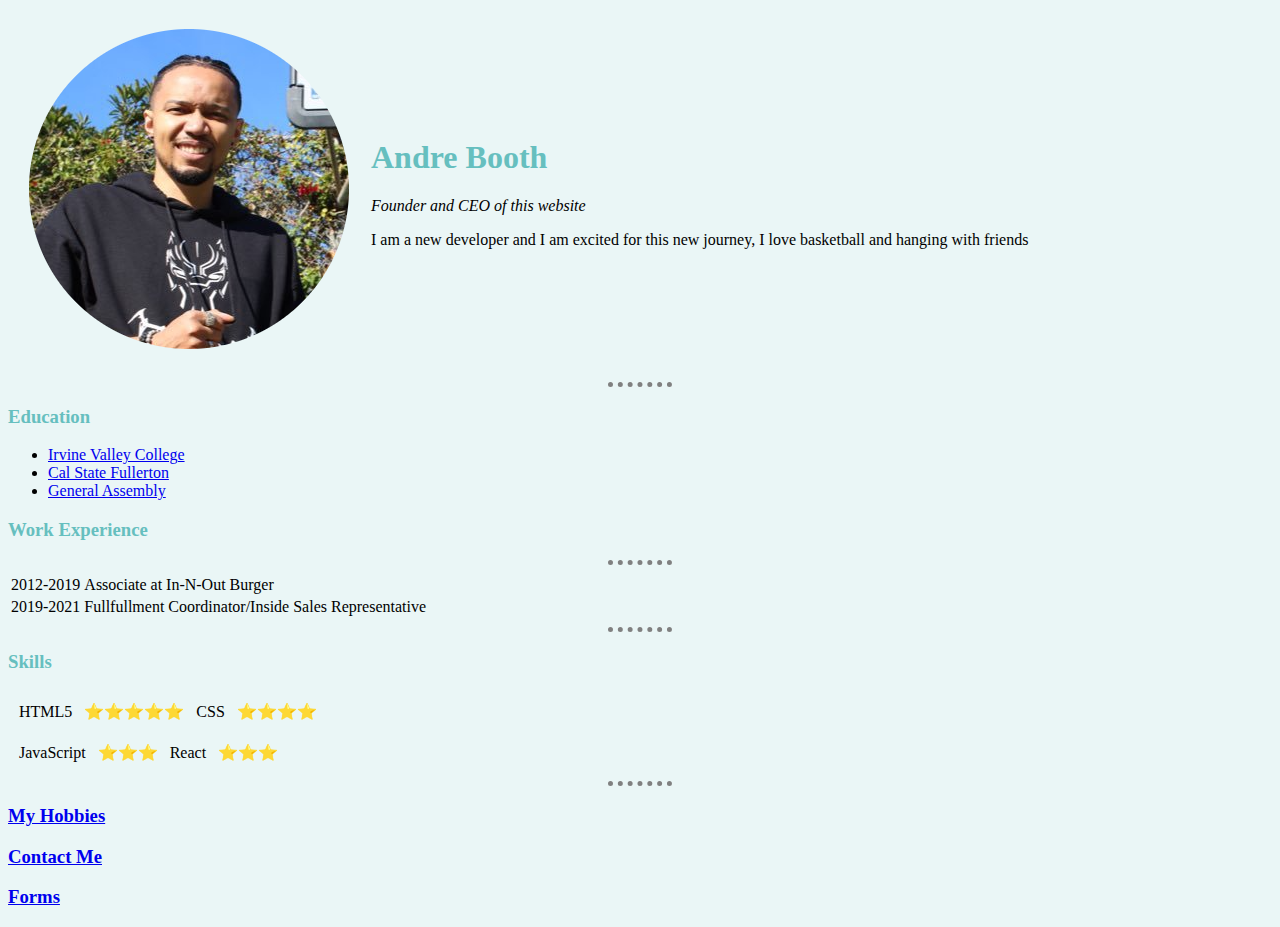
<file: index.html>
<!DOCTYPE html>
<html lang="en">
<head>
    <meta charset="UTF-8">
    <meta http-equiv="X-UA-Compatible" content="IE=edge">
    <meta name="viewport" content="width=device-width, initial-scale=1.0">
    <title>Andre's Personal Site</title>
    <link rel="stylesheet" href="css/style.css">

</head>
<body>
    <table cellspacing="20">
        <tr>
            <td> <img src="Images/mypic.png" alt="Andre profile picture"></td>
            <td>
                <h1>Andre Booth</h1>
                <p><em>Founder and CEO of this website</em></p>
                <p>I am a new developer and I am excited for this new journey, I love basketball and hanging with friends</p>
            </td>
        </tr>
    </table>
   
    
    
    <hr>
    <h3>Education</h3>
    <ul>
        <li><a href="https://www.ivc.edu/">Irvine Valley College</a></li>
        <li><a href="http://www.fullerton.edu/">Cal State Fullerton</a></li>
        <li><a href="https://generalassemb.ly/?&topic=&mkt_account_id=1056949875&mkt_campaign_id=691438924&mkt_ad_group_id=33353652422&mkt_device_type=c&mkt_keyword=general%20assembly&mkt_matchtype=e&mkt_placement=&mkt_ad_id=155686987642&mkt_network=g&mkt_target_id=kwd-459322816&mkt_feed_item_id=&utm_source=google&utm_medium=paid-search-bra&utm_campaign=TS:TX:BRA:LAX:BR:GeneralAssembly&utm_content=campus-lead-lander&utm_term=general%20assembly&gclid=CjwKCAjwt7SWBhAnEiwAx8ZLavF_bflX-UcsL6cfAbc9Nqv1WxycO9VGp3Gb7p8T0ul9-Ua4tOxLEhoCNyIQAvD_BwE">General Assembly</a></li>
    </ul>
    <h3>Work Experience</h3>
    <hr>
    <table>
        <thead></thead>
        <tbody></tbody>
        <tfoot></tfoot>
        <tr>
         <td>2012-2019</td>
         <td>Associate at In-N-Out Burger</td>
        </tr>
        <tr>
            <td>2019-2021</td>
            <td>Fullfullment Coordinator/Inside Sales Representative</td>
        </tr>
    </table>

    <hr>
    <!-- Skills Table -->
    <h3>Skills</h3>
    <table cellspacing="10">
    
        <tr>
            <td>HTML5</td>
            <td>⭐️⭐️⭐️⭐️⭐️</td>
            <td>CSS</td>
            <td>⭐️⭐️⭐️⭐️</td>
        </tr>
        
    </table>
    <table cellspacing="10">
        <tr>
            <td>JavaScript</td>
            <td>⭐️⭐️⭐️</td>
            <td>React</td>
            <td>⭐️⭐️⭐️</td>
        </tr>
    </table>
    <!-- Skills table (above) -->
    <hr>
    <h3><a href="hobbies.html">My Hobbies</a></h3>
    <h3><a href="contact.html">Contact Me</a></h3>
    <h3><a href="form.html">Forms</a></h3>
</body>
</html>
</file>
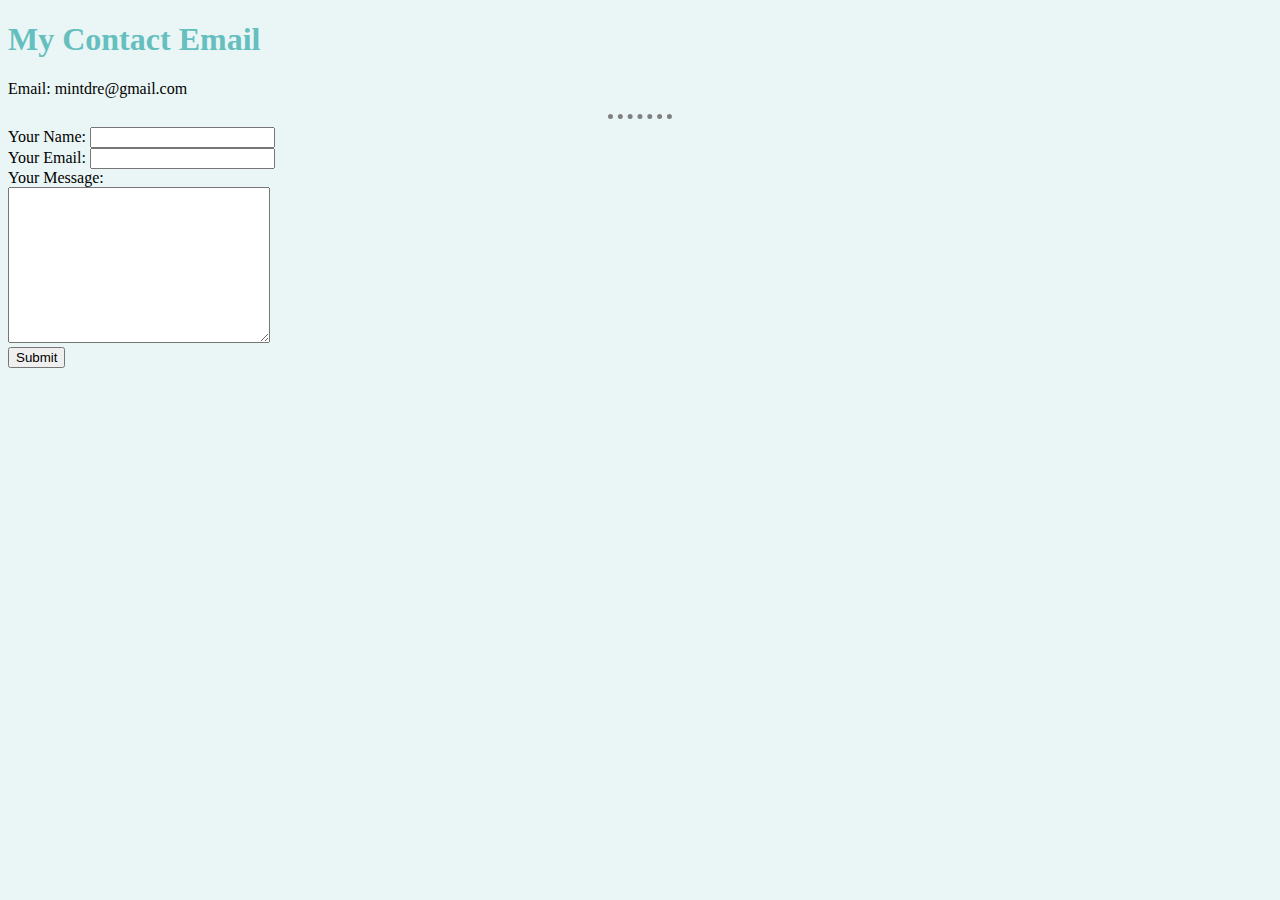
<file: contact.html>
<!DOCTYPE html>
<html lang="en">
<head>
    <meta charset="UTF-8">
    <meta http-equiv="X-UA-Compatible" content="IE=edge">
    <meta name="viewport" content="width=device-width, initial-scale=1.0">
    <title>Contact Me</title>
    <link rel="stylesheet" href="css/style.css">
</head>
<body>
    <h1>My Contact Email</h1>
    <p>Email: mintdre@gmail.com</p>
    <hr>
    <form action="mailto:mintdre@gmail.com" method='post' enctype="text/plain">
        <label for="">Your Name:</label>
        <input type="text" name="yourName" id="" value=""><br>
        <label for="">Your Email:</label>
        <input type="email" name="yourEmail" id=""><br>
        <label for="">Your Message:</label><br>
        <textarea name="yourMessage" id="" cols="30" rows="10"></textarea><br>
        <input type="submit" name="" id="">
    </form>
</body>
</html>
</file>
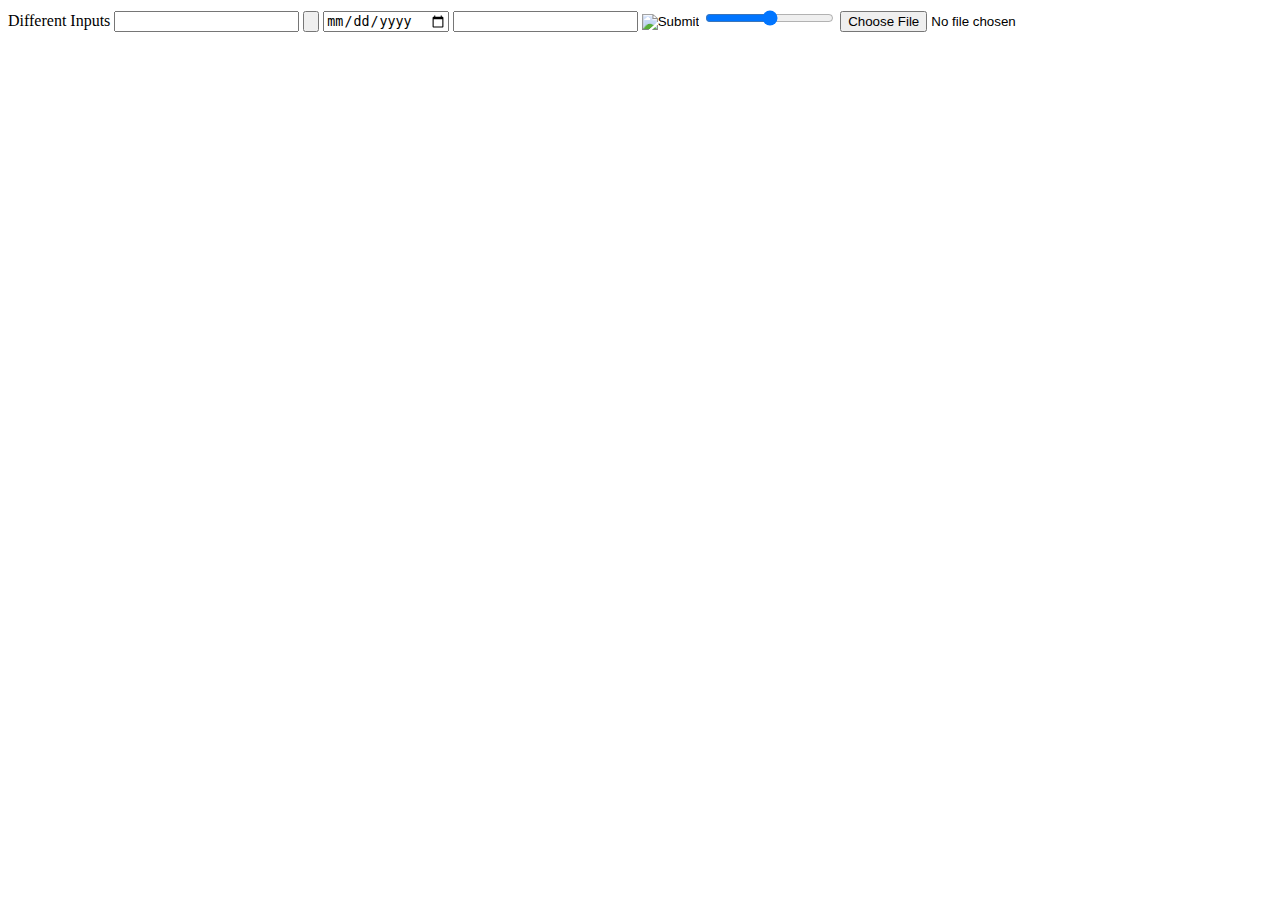
<file: form.html>
<!DOCTYPE html>
<html lang="en">
<head>
    <meta charset="UTF-8">
    <meta http-equiv="X-UA-Compatible" content="IE=edge">
    <meta name="viewport" content="width=device-width, initial-scale=1.0">
    <title>HTML Form</title>
</head>
<body>
    <form action="">
        <label for="">Different Inputs</label>
        <input type="text" name="" id="">
        <input type="button">
        <input type="date">
        <input type="email">
        <input type="image">
        <input type="range">
        <input type="file" name="" id="">

    </form>


</body>
</html>
</file>
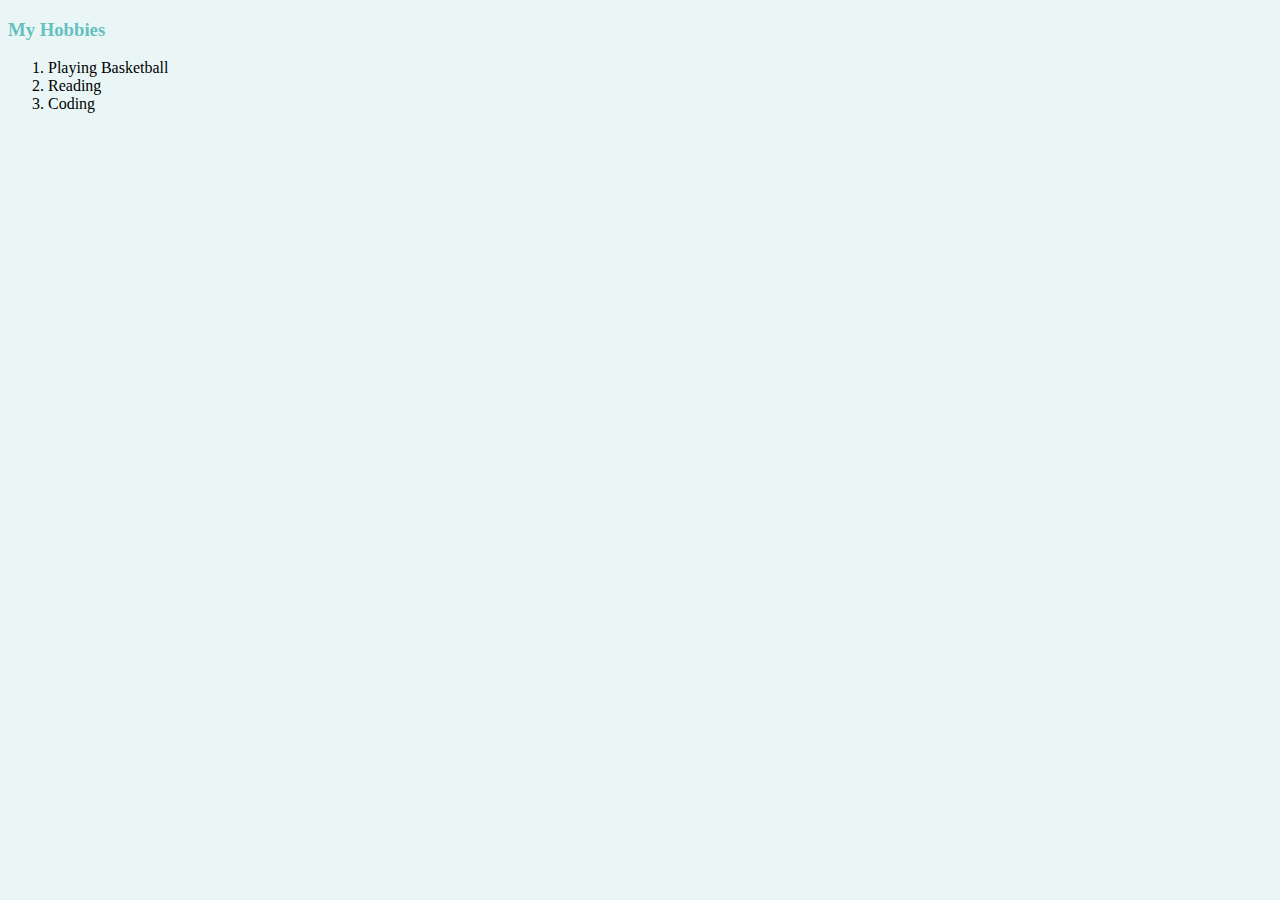
<file: hobbies.html>
<!DOCTYPE html>
<html lang="en">
<head>
    <meta charset="UTF-8">
    <meta http-equiv="X-UA-Compatible" content="IE=edge">
    <meta name="viewport" content="width=device-width, initial-scale=1.0">
    <title>Document</title>
    <link rel="stylesheet" href="css/style.css">

</head>
<body>
    <h3>My Hobbies</h3>
    <ol type="1">
        <li>Playing Basketball</li>
        <li>Reading</li>
        <li>Coding</li>
    </ol>
</body>
</html>
</file>
<file: css/style.css>
body {
background-color: #EAF6F6;
}

h1, h3 {
    color: #66bfbf;
}


hr {
background-color: #EAF6F6;
border-style: none;
border-top-style: dotted;
border-color: grey;
border-width: 5px;
width: 5%;
}
</file>
